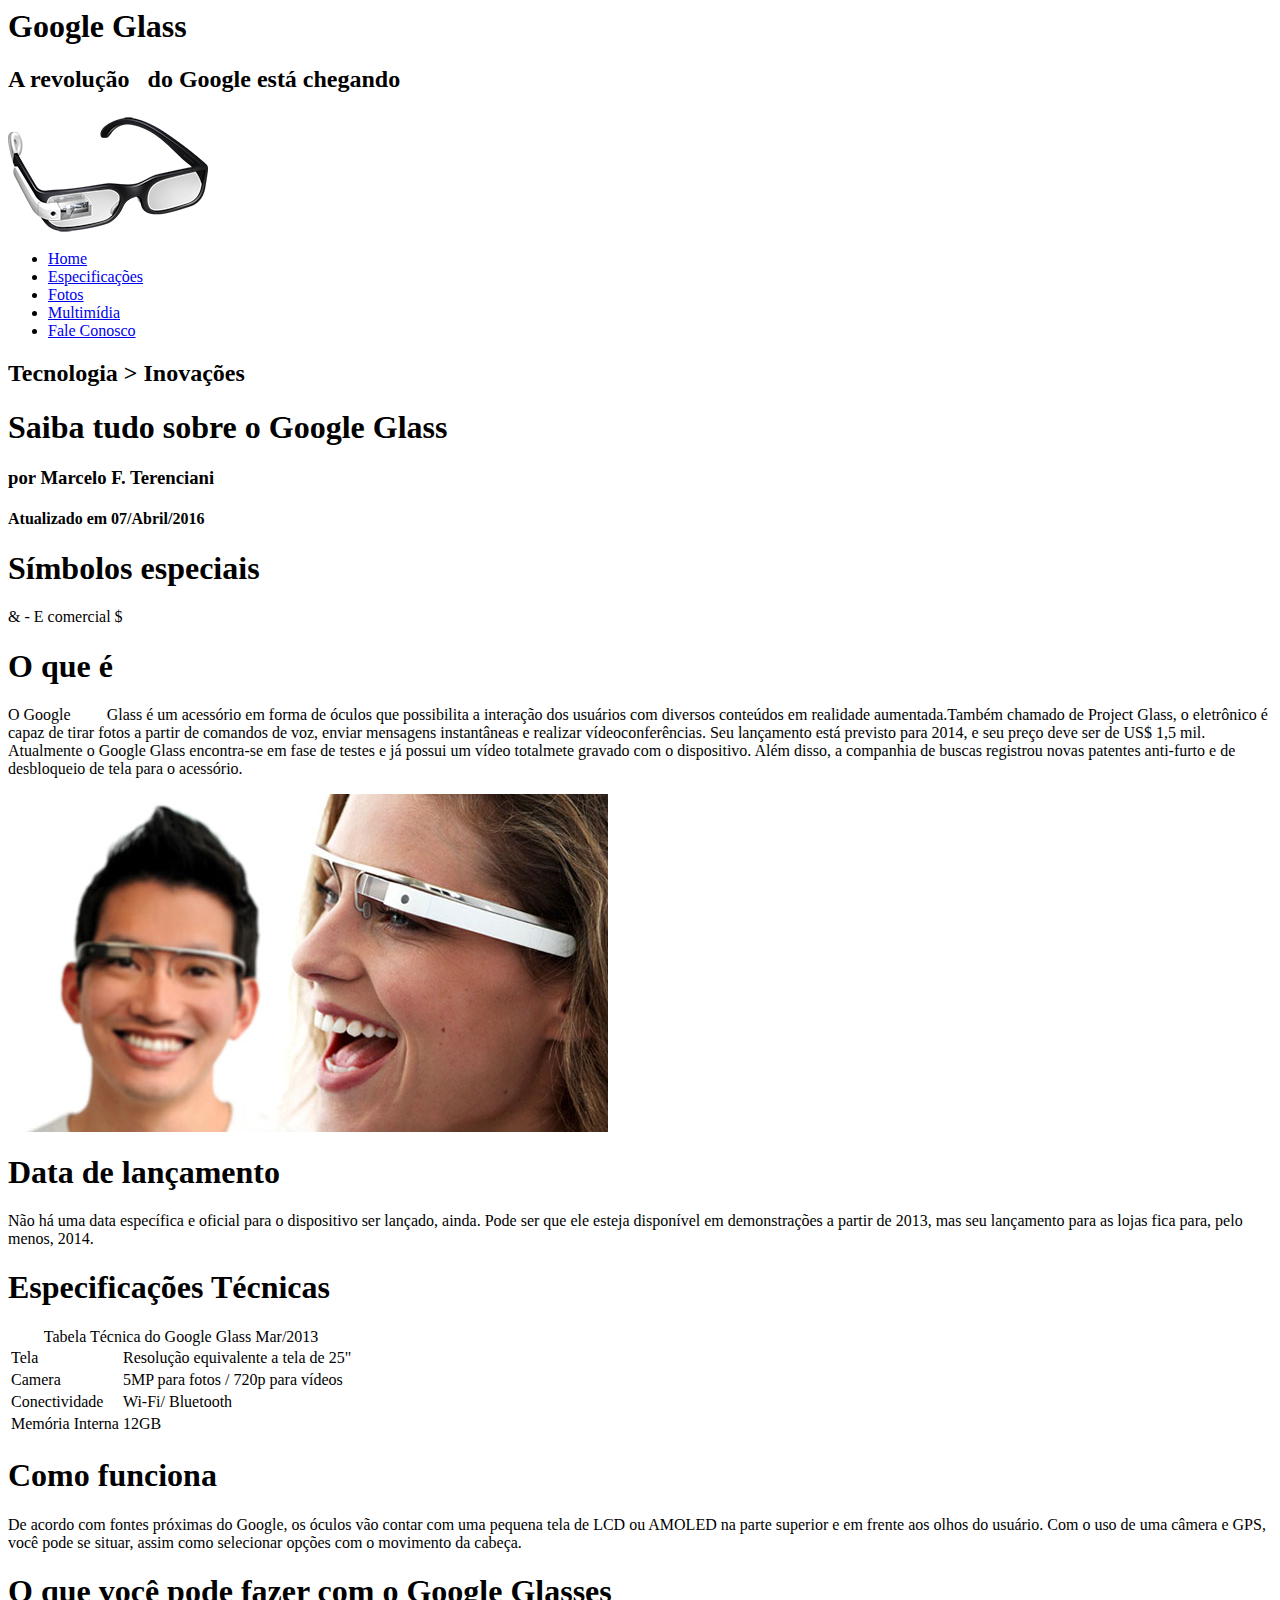
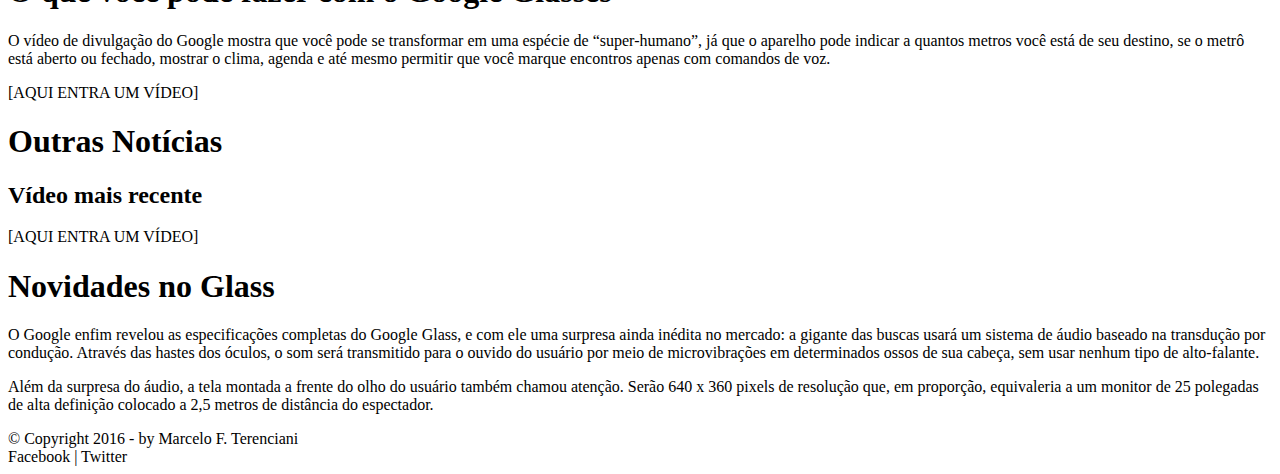
<file: index.html>
<!--
	Um comentário em HTML sempre estará entre os símbolos da linha 1 e linha 4.
	Todo o conteúdo escrito entre esses símbolos não será renderizado para o usuário.


	O atributo lang="pt-br" serve para a semântica do site, utilizado principalmente para indexação
-->

<html lang="pt-br">
	<!--
		No head fica o conteúdo de configuração da nossa página chamado de metadadados.
		Os Metadados são um conjunto de informações a respeito da página e do conteúdo nela publicado. Essas informações são usadas pelos navegadores, sendo invisíveis para os usuários. Todos os Metadados ficam contidos na tag <head>
	-->
	<head>
		<!--
			a tag meta são as metainformações do meu site, 
			neste caso estou configurando a acentução já que o HTML, por padrão, não renderiza acentuação e caracteres especiais.		
		-->
		<meta charset="UTF-8"/>
		<!--
			a tag title é o titulo da minha página, ou seja, será renderizado na aba do navegador
		-->

		<title>Saiba tudo sobre o Google Glass</title>
		<!--
			a tag style é onde o estilo da minha página é colocado
		
		<style>
			@font-face{
				font-family: 'FonteLogo';
				src: url("_fonts/bubblegum-sans-regular.otf");
			}
			
			h1, a{
				background-color: #DDDDDD;
				font-family: 'FonteLogo', sans-serif;
			}
			
		</style>
		-->
	</head>
	
	<!--
		O body é o elemento no nosso documento responsável por indentificar o conteúdo do site. Diferente do head, o que está dentro do <body> é o que fica/ou ficará disponível para visualização do visitante.
	-->
	<body>
		<header id="cabecalho">
			<!--
				 O <hgroup> tem como função agrupar dois ou mais elementos h1 até h6 organizando-os em uma hierarquia de títulos e subtítulos.
			-->
			<hgroup>
				<h1 id="google-glass">Google Glass</h1>
				<h2>A revolução    &nbsp      do Google está chegando</h2>
			</hgroup>


			<!--
				O Elementos HTML <img> representa a inseração de imagem no documento, sedo implementado também pelo HTML5 para uma melhor experiência com o elemento <figure> e <figcaption>.

				O atributo src, que diz ao navegador onde a imagem está localizada.

				O atributo alt é usado para fornecer uma descrição textual alternativa da imagem caso por alguma razão a imagem não seja renderizada para o usuário. Isto é particularmente importante para usuários com restrições visuais ou quando a imagem é carregada muito lentamente. Em conseqüência, sempre use o atributo alt:

			-->
			<img src="_imagens/glass-oculos-preto-peq.png" />

			<!--
				O elemento <ul> define uma lista não ordenada. Os itens de uma lista são representadaos pelo elemento <li>. Para representar uma lista ORDENADA substituimos a tag <ul> por <ol>.
			-->

			<ul id="menu-principal">
				<li>
					<!--
						O elemento <a> cria um link com uma página. O atributo href faz referência à pagina destino ao clicar na opção. Neste caso estamos criando um link para uma página que nós estamos construindo, mas poderia ser uma página já existente, por exempo:
					
						<a href="http://www.estacio.br">Estácio</a>
					-->

					<a href="index.html">Home</a>
				</li>
				<li>
					<a href="specs.html">Especificações</a>
				</li>
				<li>
					<a href="fotos.html">Fotos</a>
				</li>
				<li>
					<a href="multimidia.html">Multimídia</a>
				</li>
				<li>
					<a href="fale-conosco.html">Fale Conosco</a>
				</li>
			</ul>
			
		</header>

		<hgroup>
			<h2>Tecnologia > Inovações</h2>
			<h1>Saiba tudo sobre o Google Glass </h1>
			<h3>por Marcelo F. Terenciani </h3>
			<h4>Atualizado em 07/Abril/2016 </h4>
		</hgroup>

		<!--
			No HTML não é possível representar alguns caracteres especiais automaticamente. Para isto é necessário utilizar uma codificação especial para inseri-los, como no exemplo abaixo.
			Para mais caracteres especiais acesse: http://erikasarti.net/html/acentuacao-caracteres-especiais/
		--> 
		<h1>Símbolos especiais</h1>
		&amp; - E comercial &#36;


		<h1>O que é</h1>

		<!--
			A tag p identifica os meus paragrafos
			a tap br indentica uma quebra de linha
			a tag pre aceita a configuração de quebras e espaços
		-->

		<p>O Google &nbsp &nbsp &nbsp &nbsp Glass é um acessório em forma de óculos que possibilita a interação dos usuários com diversos conteúdos em realidade aumentada.Também chamado de Project Glass, o eletrônico é capaz de tirar fotos a partir de comandos de voz, enviar mensagens instantâneas e realizar vídeoconferências. Seu lançamento está previsto para 2014, e seu preço deve ser de US$ 1,5 mil. Atualmente o Google Glass encontra-se em fase de testes e já possui um vídeo totalmete gravado com o dispositivo. Além disso, a companhia de buscas registrou novas patentes anti-furto e de desbloqueio de tela para o acessório.</p>

		<img src="_imagens/glass-quadro-homem-mulher.jpg">

		<h1>Data de lançamento</h1>
		<p>Não há uma data específica e oficial para o dispositivo ser lançado, ainda. Pode ser que ele esteja disponível em demonstrações a partir de 2013, mas seu lançamento para as lojas fica para, pelo menos, 2014. </p>

		<h1>Especificações Técnicas</h1>

		<!--
			As tabelas são inseridas em HTML por meio da tag <table>
			cada linha de uma tabela são chamadas de "table row" = <tr>
			cada célula de uma tabela são chamadas de "table data" = <td>

			Quando queremos que uma célula ocupe mais de uma linha devemos passar um atributo para a célula utilizando a "espanção em linha" = rowspan. Nesse casso devemos passar a quantidade de linhas, por exemplo: 

				<td rowspan="2">Camera</td>
				<td>5MP para fotos </td>
				<td>720p para vídeos</td>
				
			Da mesma forma, quando queremos que uma célula ocupe mais de uma coluna devemos passar um atributo para a célula utilizando a "espanção em coluna" = colspan. Nesse casso devemos passar a quantidade de colunas, por exemplo:

				<td colspan="2">Camera</td>
				<td>5MP para fotos </td>
				<td>720p para vídeos</td>
		-->
		<table id="tabela">
    		<caption>Tabela Técnica do Google Glass Mar/2013</caption>
			<tr>
				<td>Tela</td>
				<td>Resolução equivalente a tela de 25"</td>
			</tr>
			<tr>
				<td>Camera</td>
				<td>5MP para fotos / 720p para vídeos</td>
			<tr>
				<td>Conectividade </td>
				<td>Wi-Fi/ Bluetooth</td>
			<tr>
				<td>Memória Interna</td>
				<td>12GB</td>
			</tr>
		</table>

		<h1>Como funciona</h1>
		<p>De acordo com fontes próximas do Google, os óculos vão contar com uma pequena tela de LCD ou AMOLED na parte superior e em frente aos olhos do usuário. Com o uso de uma câmera e GPS, você pode se situar, assim como selecionar opções com o movimento da cabeça.</p>

		<h1>O que você pode fazer com o Google Glasses</h1>
		<p>O vídeo de divulgação do Google mostra que você pode se transformar em uma espécie de “super-humano”, já que o aparelho pode indicar a quantos metros você está de seu destino, se o metrô está aberto ou fechado, mostrar o clima, agenda e até mesmo permitir que você marque encontros apenas com comandos de voz.</p>

		[AQUI ENTRA UM VÍDEO]

		<h1>Outras Notícias</h1>
		<h2>Vídeo mais recente</h2>

		[AQUI ENTRA UM VÍDEO]

		<h1>Novidades no Glass</h2>
		<p>O Google enfim revelou as especificações completas do Google Glass, e com ele uma surpresa ainda inédita no mercado: a gigante das buscas usará um sistema de áudio baseado na transdução por condução. Através das hastes dos óculos, o som será transmitido para o ouvido do usuário por meio de microvibrações em determinados ossos de sua cabeça, sem usar nenhum tipo de alto-falante. </p>

		<p>Além da surpresa do áudio, a tela montada a frente do olho do usuário também chamou atenção. Serão 640 x 360 pixels de resolução que, em proporção, equivaleria a um monitor de 25 polegadas de alta definição colocado a 2,5 metros de distância do espectador. </p>

		&copy Copyright 2016 - by Marcelo F. Terenciani <br />
		Facebook | Twitter
	</body>
</html>
</file>
